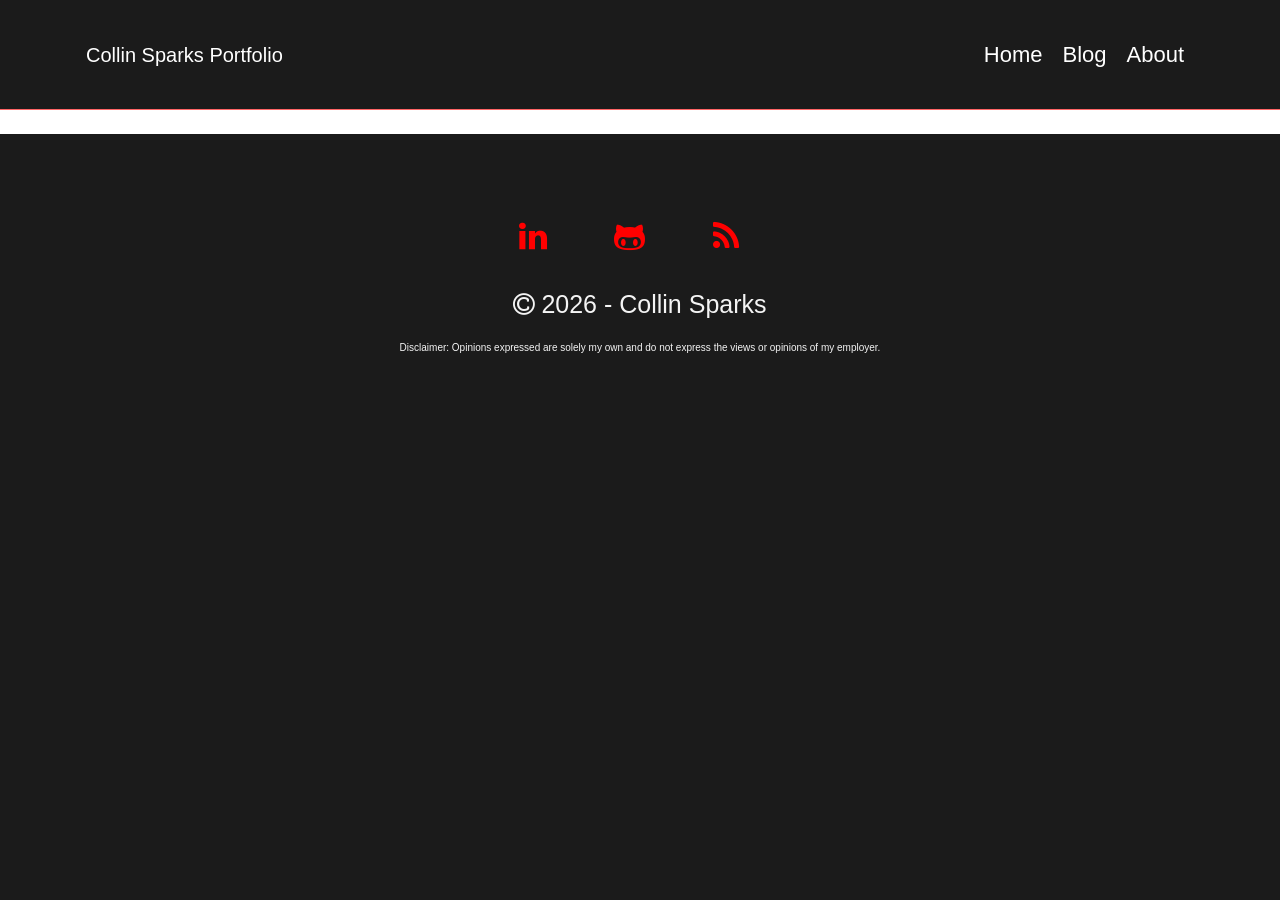
<file: index.html>
﻿<!DOCTYPE html>
<html lang="en">

<head>
    <meta charset="utf-8" />
    <meta name="viewport" content="width=device-width" />
    <title>Sparks Blog</title>
    <base href="/" />
    <link href="https://stackpath.bootstrapcdn.com/bootstrap/4.4.1/css/bootstrap.min.css" rel="stylesheet" />
    <link href="styles/site.min.css" rel="stylesheet" />
    <link href="https://stackpath.bootstrapcdn.com/font-awesome/4.7.0/css/font-awesome.min.css" rel="stylesheet" />
</head>

<body>
    <div id="app">Loading...</div>

    <div id="blazor-error-ui">
        An unhandled error has occurred.
        <a href="" class="reload">Reload</a>
        <a class="dismiss">🗙</a>
    </div>
    <script src="_framework/blazor.webassembly.js"></script>
</body>

</html>
</file>
<file: styles/site.min.css>
﻿*{margin:0;padding:0;}#technology-section,#footer-bottom,.navbar,body{background-color:#1b1b1b;color:#fff;}#services-section,#contact-us-section,#article-thumbnails-section,#article-content-section,#article-title-section,#interest-section,#about-intro-section,#introduction-section{color:#fff;background-color:#282828;}.entity-table,#about-description-section,#recent-articles-section{background-color:#f4f4f4;color:#1b1b1b;}.entity-table h3,#about-description-section h3,#recent-articles-section h3{color:#f00;}body{padding-top:0;padding-bottom:0;font-family:"Roboto",Helvetica,Arial,sans-serif;font-size:14px;}@media all and (min-width:768px){body{font-size:16px;}}.body-content{padding-bottom:0;width:auto;background-color:#fff;}.navbar-toggler{float:left;margin-bottom:0;}.navbar{margin-top:20px;margin-bottom:20px;border:0;font-size:22px;}.navbar-brand{color:#fff;}.navbar-collapse{margin-top:5px;}.navbar-underline{width:auto;height:1px;background-color:#f66;}.navbar-brand{padding:0;}.navbar-brand h1{margin-top:10px;color:#fff;}.navbar-inverse .navbar-nav>li>a{color:#fff;text-decoration:none;padding:10px;}.navbar-inverse .navbar-nav>li>a:hover,.navbar-inverse .navbar-nav>li>a:focus,.navbar-inverse .navbar-nav>li>a.current,.navbar-inverse .navbar-nav>li>a.active{color:#fff;background-color:#f00;}@media all and (min-width:768px){.navbar-inverse .navbar-nav>li>a:hover,.navbar-inverse .navbar-nav>li>a:focus,.navbar-inverse .navbar-nav>li>a.current,.navbar-inverse .navbar-nav>li>a.active{color:#f00;background-color:transparent;}}@media all and (min-width:768px){.navbar-inverse .navbar-nav>li>a::before{content:"";position:absolute;width:100%;height:1px;bottom:0;left:0;background:#f66;border-radius:5px;-webkit-transition:.33s linear;transition:.33s linear;visibility:hidden;-webkit-transform:scaleX(0);-ms-transform:scaleX(0);transform:scaleX(0);}}@media all and (min-width:768px){.navbar-nav{-webkit-box-orient:horizontal;-webkit-box-direction:normal;-ms-flex-direction:row;flex-direction:row;}}#footer-bottom{text-align:center;padding-top:34px;padding-bottom:34px;}#social-media{font-size:33px;}#social-media li{margin-right:21px;}#social-media li a{color:#f00;}#social-media li a .media-icon-background{color:transparent;}#social-media li a:hover{color:#fff;}#social-media li a:hover .media-icon-background{color:#f00;-webkit-transition:.33s all ease;transition:.33s all ease;}.copyright p{color:#f4f4f4;font-size:25px;}.copyright #disclaimer{font-size:10px;}.form-control{padding:13px 39px;line-height:1.7142;color:#282828;background-color:#f4f4f4;border:1px solid #f4f4f4;border-radius:0;}input.form-control{height:62px;}textarea.form-control{height:152px;min-height:62px;max-height:228px;resize:vertical;}#home-background{width:100%;padding:400px 0;background:url("/images/lightingandmaptesting.jpg") no-repeat center center scroll;background-size:cover;}#background-title{color:#1b1b1b;text-align:center;}#introduction-section a{color:#f00;}#recent-articles-section{color:#1b1b1b;text-align:center;}#about-intro-section{text-align:center;}#about-intro-section img{margin:auto;}#about-description-section{color:#1b1b1b;}.item-list-section h3{text-align:center;}.item-list-section ul{font-size:20px;list-style-type:none;}.item-list-section ul li{width:33%;display:inline-block;margin:5px 0 5px 0;float:left;}.item-list-section ul li:before{font-family:"FontAwesome";content:"";margin:0 5px 0 -15px;color:#f00;}.item-list-section-2{font-size:20px;list-style-type:none;}.item-list-section-2 .col span:before{font-family:"FontAwesome";content:"";margin:0 5px 0 -15px;color:#f00;}#article-title-section h3{text-align:center;}#article-thumbnails-section{padding-top:50px;}a.btn{color:#fff;background-color:#1b1b1b;}.article-thumbnail{padding:10px;}.article-thumbnail img{width:100%;}.article-thumbnail ul{list-style-type:none;padding-left:0;margin-top:15px;border-top:1px solid #ebeaea;border-bottom:1px solid #ebeaea;margin-left:0;}.article-thumbnail ul li{padding:0 10px;display:inline-block;margin:5px 0 5px 0;font-size:12px;}.article-thumbnail ul li:first-child{padding-left:0;}.article-thumbnail ul li:first-child:before{content:"";}.article-thumbnail ul li:before{font-family:"FontAwesome";content:"";margin:0 5px 0 -15px;}.contact-info{text-align:left;}#contact-form-container{background-color:#fff;text-align:center;}#contact-form-container h3{color:#f00;}.contact-validation-summary ul{list-style:none;}.contact-validation-summary ul li{color:#f00;font-size:20px;}.form-validation{position:absolute;right:20px;top:5px;font-size:11px;line-height:11px;color:#d9534f;margin-top:2px;-webkit-transition:.33s;transition:.33s;}.contact-btn{color:#fff;background-color:#f00;border-top:0;border-right:0;border-left:0;border-bottom:4px solid #c00;padding:15px 39px 11px 39px;font-size:18px;font-weight:400;text-transform:uppercase;-webkit-transition:.33s ease-out;transition:.33s ease-out;width:180px;height:60px;}.contact-btn:hover,.contact-btn:focus{border-bottom:4px solid #c00;background-color:#c00;}.row{padding-top:20px;padding-bottom:50px;}.title-summary{text-align:center;}.title-summary h1,.title-summary h3{font-size:48px;}.title-summary p{font-size:16px;}@media all and (min-width:768px){.title-summary p{font-size:22px;line-height:36px;}}#services-section .service-item{color:#f00;}#services-section .service-item .service-item-left{padding:0;margin-top:20px;}#services-section .service-item .service-item-left span{width:48px;height:48px;font-size:48px;line-height:48px;}#services-section .service-item .service-item-right{padding-left:50px;}#services-section .service-item .service-item-right h5{font-size:24px;line-height:1.5;}#services-section .service-item .service-item-right p{color:#fff;}#tech-item-container div{font-size:1.3em;padding-bottom:0;}#tech-item-container div span{margin-top:5px;color:#f00;}#blazor-error-ui{background:#ffffe0;bottom:0;-webkit-box-shadow:0 -1px 2px rgba(0,0,0,.2);box-shadow:0 -1px 2px rgba(0,0,0,.2);display:none;left:0;padding:.6rem 1.25rem .7rem 1.25rem;position:fixed;width:100%;z-index:1000;}#blazor-error-ui .dismiss{cursor:pointer;position:absolute;right:.75rem;top:.5rem;}
</file>
